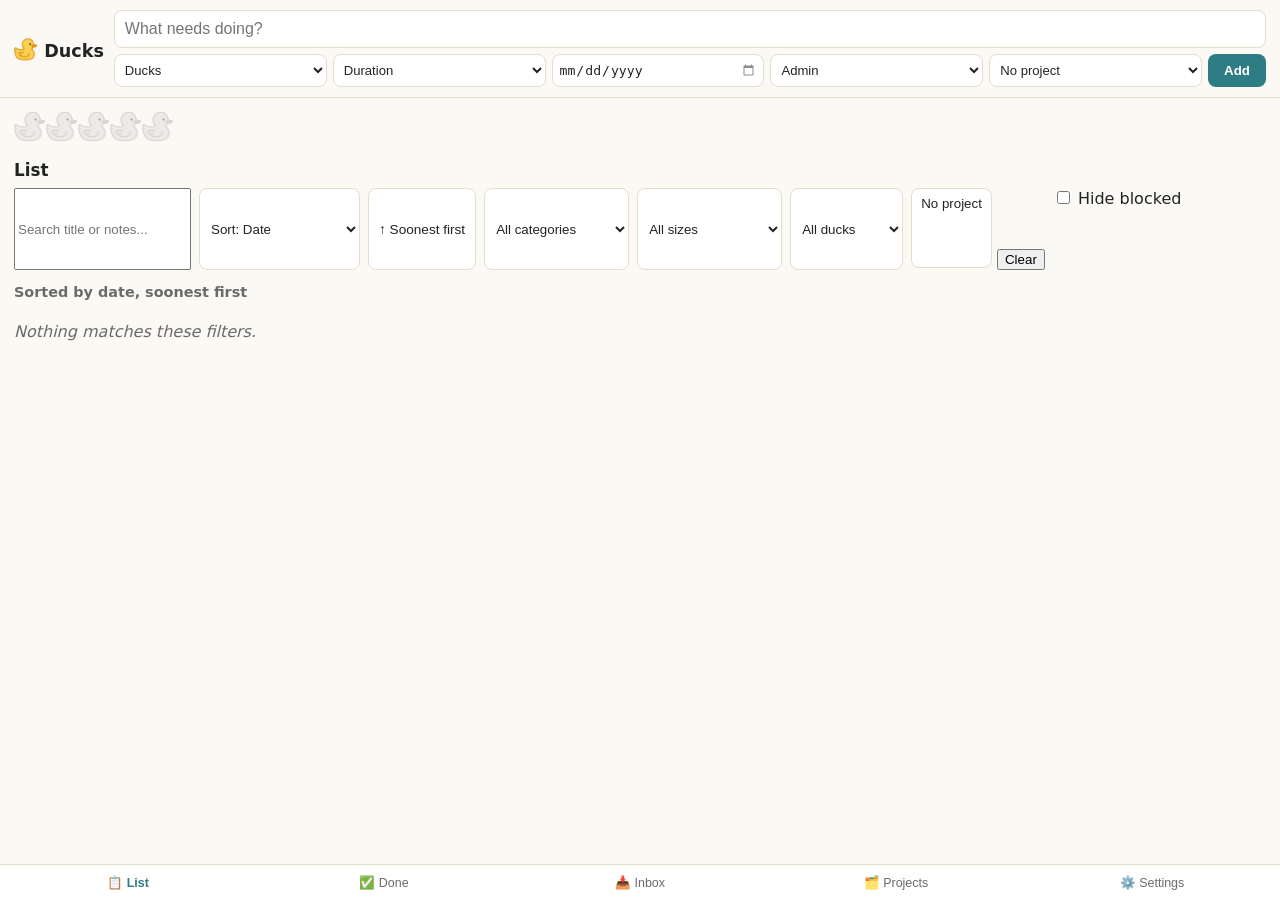
<file: index.html>
<!doctype html>
<html lang="en">
<head>
<meta charset="utf-8">
<meta name="viewport" content="width=device-width, initial-scale=1, viewport-fit=cover">
<title>Ducks</title>
<meta name="description" content="Get your ducks in a row.">
<link rel="manifest" href="./manifest.webmanifest">
<link rel="icon" href="./icons/favicon-32.png">
<link rel="apple-touch-icon" href="./icons/apple-touch-icon.png">
<meta name="apple-mobile-web-app-capable" content="yes">
<meta name="apple-mobile-web-app-status-bar-style" content="black-translucent">
<meta name="theme-color" content="#2e7d85">
<link rel="stylesheet" href="./app/styles.css?v=2026-11-06.5">
</head>
<body>
<div id="app"></div>
<script type="module" src="./app/main.js?v=2026-11-06.5"></script>
</body>
</html>
</file>
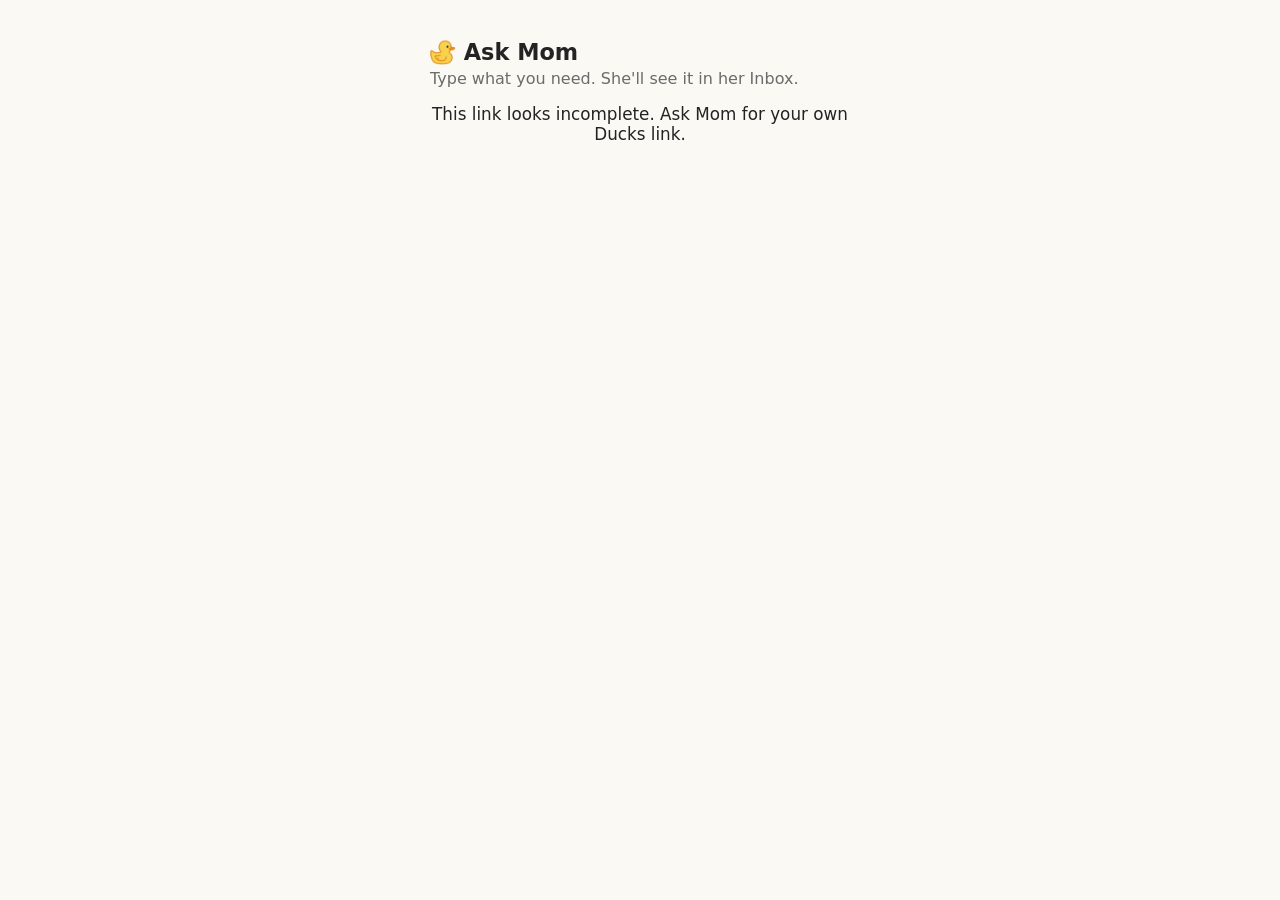
<file: kid/index.html>
<!doctype html>
<html lang="en">
<head>
<meta charset="utf-8">
<meta name="viewport" content="width=device-width, initial-scale=1">
<title>Ask Mom</title>
<meta name="theme-color" content="#2e7d85">
<style>
  :root { --bg: #fbf9f4; --card: #fff; --text: #232323; --border: #e4ddcc; --accent: #2e7d85; }
  @media (prefers-color-scheme: dark) {
    :root { --bg: #14181a; --card: #1e2427; --text: #ece7db; --border: #313a3d; --accent: #5bb0b8; }
  }
  * { box-sizing: border-box; }
  body {
    font-family: -apple-system, BlinkMacSystemFont, "Segoe UI", system-ui, sans-serif;
    background: var(--bg); color: var(--text); margin: 0; padding: 24px 16px;
    display: flex; justify-content: center;
  }
  .card { width: 100%; max-width: 420px; }
  h1 { font-size: 1.4rem; margin-bottom: 4px; }
  p.sub { color: #6b6b6b; margin-top: 0; }
  label { display: block; margin-top: 14px; font-size: 0.9rem; }
  input, textarea {
    width: 100%; box-sizing: border-box; padding: 10px; font-size: 1rem; margin-top: 6px;
    border-radius: 8px; border: 1px solid var(--border); background: var(--card); color: var(--text);
  }
  textarea { min-height: 90px; resize: vertical; }
  button {
    margin-top: 18px; padding: 12px 18px; font-size: 1rem; width: 100%;
    border-radius: 10px; border: none; background: var(--accent); color: white; font-weight: 700;
  }
  #result { margin-top: 16px; font-size: 1.05rem; text-align: center; }
</style>
</head>
<body>
<div class="card">
  <h1 id="heading"><img src="../icons/duck-glyph.png" alt="" width="26" height="26" style="vertical-align:-5px"> Ask Mom</h1>
  <p class="sub">Type what you need. She'll see it in her Inbox.</p>

  <form id="form">
    <label>What do you need?
      <textarea id="message" required></textarea>
    </label>
    <label>Needed by (optional)
      <input id="neededBy" type="date">
    </label>
    <button type="submit">Send</button>
  </form>
  <div id="result"></div>
</div>
<script type="module" src="./kid.js"></script>
</body>
</html>
</file>
<file: app/styles.css>
:root {
  --bg: #fbf9f4;
  --card-bg: #ffffff;
  --text: #232323;
  --muted-text: #6b6b6b;
  --border: #e4ddcc;
  --accent: #2e7d85;
  --accent-2: #ffcd3c;
  --overdue-bg: #fff4e0;
  --overdue-border: #e8a53a;
  --danger: #b5493f;
  --chip-bg: #f1ede2;
}
@media (prefers-color-scheme: dark) {
  :root {
    --bg: #14181a;
    --card-bg: #1e2427;
    --text: #ece7db;
    --muted-text: #9aa0a3;
    --border: #313a3d;
    --accent: #5bb0b8;
    --accent-2: #e0b23c;
    --overdue-bg: #2a2416;
    --overdue-border: #7a5a20;
    --danger: #d97a70;
    --chip-bg: #262d30;
  }
}

* { box-sizing: border-box; }
html, body { margin: 0; padding: 0; }
body {
  font-family: -apple-system, BlinkMacSystemFont, "Segoe UI", system-ui, sans-serif;
  background: var(--bg);
  color: var(--text);
  min-height: 100vh;
}
#app { display: flex; flex-direction: column; min-height: 100vh; }

.hdr {
  position: sticky; top: 0; z-index: 5;
  background: var(--bg);
  border-bottom: 1px solid var(--border);
  padding: 10px 14px;
  display: flex; align-items: center; gap: 10px; flex-wrap: wrap;
}
.brand { font-weight: 700; font-size: 1.1rem; }
.quickadd { display: flex; flex-direction: column; gap: 6px; flex: 1 1 260px; }
.quickadd input[type="text"] {
  padding: 9px 10px; border-radius: 8px; border: 1px solid var(--border);
  background: var(--card-bg); color: var(--text); font-size: 1rem; width: 100%;
}
.quickadd-extra { display: flex; gap: 6px; flex-wrap: wrap; }
.quickadd-extra select, .quickadd-extra input[type="date"] {
  flex: 1 1 90px; min-width: 84px; padding: 7px 6px; border-radius: 8px;
  border: 1px solid var(--border); background: var(--card-bg); color: var(--text);
  font-size: 0.82rem;
}
/* The browser's built-in calendar icon on <input type="date"> is a dark
   glyph with no way to recolor it directly. In light mode it's fine on a
   white field; in dark mode (var(--card-bg) is near-black) it was nearly
   invisible. invert() flips it to light-on-dark; the light-mode override
   cancels that back out so it isn't inverted twice there. */
input[type="date"]::-webkit-calendar-picker-indicator {
  filter: invert(0.55);
  cursor: pointer;
}
@media (prefers-color-scheme: dark) {
  input[type="date"]::-webkit-calendar-picker-indicator {
    filter: invert(0.9);
  }
}
.quickadd-extra button {
  padding: 8px 16px; border-radius: 8px; border: none;
  background: var(--accent); color: white; font-weight: 600;
}

.tabpanel { padding: 12px 14px 90px; flex: 1; }
.tabpanel h2 { font-size: 1.05rem; margin: 18px 0 8px; }
.tabpanel h3 { font-size: 0.9rem; margin: 14px 0 6px; color: var(--muted-text); }
.day-heading { font-size: 0.85rem; margin: 16px 0 8px; color: var(--muted-text); font-weight: 700; }
hr.day-sep { border: none; border-top: 1px solid var(--border); margin: 14px 0 0; }
.empty { color: var(--muted-text); font-style: italic; }
.hint { color: var(--muted-text); font-size: 0.85rem; }
.build-line { margin-top: 24px; padding-top: 12px; border-top: 1px solid var(--border); }

.cards { display: flex; flex-direction: column; gap: 10px; }
.card {
  background: var(--card-bg); border: 1px solid var(--border); border-radius: 12px;
  padding: 10px 12px;
}
.card.overdue { background: var(--overdue-bg); border-color: var(--overdue-border); }
.card-title { font-weight: 600; font-size: 1rem; }
.card-meta { display: flex; gap: 6px; flex-wrap: wrap; margin: 6px 0; }
.chip {
  background: var(--chip-bg); border-radius: 999px; padding: 2px 9px;
  font-size: 0.78rem; color: var(--text);
}
.chip.due { background: #ffe3c2; color: #6b3d00; }
.chip.doing { background: #d6ecff; color: #0a4a7a; }
.chip.blocked { background: #f3d6d6; color: #7a1a1a; }
.seq { color: var(--muted-text); font-weight: 400; font-size: 0.85em; }
.chip.muted { color: var(--muted-text); }
.card-actions { display: flex; gap: 6px; flex-wrap: wrap; margin-top: 6px; }
.card-actions button {
  padding: 7px 10px; border-radius: 8px; border: 1px solid var(--border);
  background: var(--card-bg); color: var(--text); font-size: 0.85rem;
}

.duck-ico { vertical-align: -4px; }

.editor { margin-top: 10px; padding-top: 10px; border-top: 1px dashed var(--border); display: flex; flex-direction: column; gap: 8px; }
.editor label { display: flex; flex-direction: column; gap: 4px; font-size: 0.82rem; color: var(--muted-text); }
.editor input, .editor select, .editor textarea {
  padding: 7px; border-radius: 8px; border: 1px solid var(--border);
  background: var(--card-bg); color: var(--text); font-size: 0.95rem;
}
.ducks-picker { display: flex; gap: 4px; align-items: center; flex-wrap: wrap; }
.ducks-picker button {
  padding: 5px 8px; border-radius: 8px; border: 1px solid var(--border);
  background: var(--card-bg); color: var(--text);
}
.ducks-picker button.sel { border-color: var(--accent); background: var(--chip-bg); }
button.danger { color: var(--danger); border-color: var(--danger); background: transparent; }

.save-row { display: flex; align-items: center; gap: 10px; }
.save-btn {
  padding: 9px 20px; border-radius: 8px; border: none;
  background: var(--accent); color: white; font-weight: 700;
}
.save-confirm { font-size: 0.85rem; color: var(--accent); font-weight: 600; }

/* The muted filter has to live on the base layer itself, not the shared
   parent: a CSS filter on a container is composited over its whole
   subtree, so a child's own "filter: none" can't cancel a parent's filter.
   That was the original bug (2026-09-29): both layers rendered equally
   grayed out and the fill never visibly appeared. */
/* display: inline-block matters here, not cosmetic: without it this div
   defaults to block and stretches to the full width of its container, so
   the fill layer's width:NN% (a percentage of THIS element's width) ends
   up measured against empty space to the right of the actual duck icons
   instead of against the icons themselves. A small day's progress could
   compute a real, nonzero fill percentage and still show basically no
   visible color, which is likely why this looked like it wasn't working
   even after the first fix (2026-09-29). inline-block shrinks this to the
   icon row's own width, so the percentage means what it looks like it means. */
.ducks-row { position: relative; display: inline-block; font-size: 1.8rem; line-height: 1; height: 2rem; }
.ducks-row-base { filter: grayscale(1) opacity(0.35); }
.ducks-row-fill { position: absolute; top: 0; left: 0; overflow: hidden; white-space: nowrap; }
.parade { text-align: center; font-weight: 600; }
.inbox-flag {
  display: block; width: 100%; margin-bottom: 12px; padding: 10px 14px;
  border: none; border-radius: 10px; background: var(--accent-2);
  color: var(--text); font-weight: 600; font-size: 0.95rem; cursor: pointer;
  text-align: center;
}

.slider-card { margin: 14px 0; }
.slider-card label { display: flex; align-items: center; gap: 10px; font-size: 0.85rem; color: var(--muted-text); }
.slider-card input[type=range] { flex: 1; }

.minutes-form { display: flex; gap: 6px; }
.minutes-form input {
  width: 90px; padding: 8px; border-radius: 8px; border: 1px solid var(--border);
  background: var(--card-bg); color: var(--text);
}
.minutes-form button {
  padding: 8px 12px; border-radius: 8px; border: none; background: var(--accent); color: white;
}

.filters { display: flex; gap: 8px; flex-wrap: wrap; margin-bottom: 10px; }
.filters select {
  padding: 7px; border-radius: 8px; border: 1px solid var(--border);
  background: var(--card-bg); color: var(--text);
}
.dir-toggle {
  padding: 7px 10px; border-radius: 8px; border: 1px solid var(--border);
  background: var(--card-bg); color: var(--text); font-size: 0.85rem;
}

.kidlink code {
  display: block; background: var(--chip-bg); padding: 6px 8px; border-radius: 6px;
  font-size: 0.75rem; word-break: break-all; margin-bottom: 10px;
}

/* Projects */
.project-dot {
  display: inline-block; width: 10px; height: 10px; border-radius: 50%;
  margin-right: 4px; vertical-align: middle;
}
.project-chip {
  color: white; border: none; font-weight: 600; cursor: pointer;
}
.color-picker { display: flex; gap: 8px; margin: 6px 0 4px; flex-wrap: wrap; }
.color-picker button {
  width: 30px; height: 30px; border-radius: 50%; border: 2px solid transparent;
  padding: 0;
}
.color-picker button.sel { border-color: var(--text); }
.tpl-target-choice { display: flex; gap: 16px; flex-wrap: wrap; margin: 6px 0 10px; }
.tpl-target-choice label { display: flex; align-items: center; gap: 6px; font-weight: normal; }
.back-link {
  background: none; border: none; color: var(--accent); font-size: 0.9rem;
  padding: 0; margin-bottom: 8px;
}
.step-done { opacity: 0.6; }
details.new-project, details.new-recurring {
  margin-top: 14px; border: 1px solid var(--border); border-radius: 10px; padding: 10px 12px;
}
details.new-project summary, details.new-recurring summary {
  cursor: pointer; font-weight: 600; color: var(--accent);
}
details.new-project label, details.new-recurring label {
  display: flex; flex-direction: column; gap: 4px; font-size: 0.82rem;
  color: var(--muted-text); margin-top: 10px;
}
details.new-project input, details.new-project select,
details.new-recurring input, details.new-recurring select {
  padding: 7px; border-radius: 8px; border: 1px solid var(--border);
  background: var(--card-bg); color: var(--text); font-size: 0.95rem;
}
details.new-project button#projCreate, details.new-recurring button#recCreate {
  margin-top: 12px; padding: 9px 14px; border-radius: 8px; border: none;
  background: var(--accent); color: white; font-weight: 600;
}
/* Scoped to .dep-checklist specifically (not just details.new-project
   label) and repeating the flex properties the generic details.new-project
   label rule sets, rather than only overriding flex-direction, since
   relying on cascade order here once left these rows looking stretched
   full-width with the checkbox stranded at the far right if the broader
   label rule's defaults (block-ish sizing, wide margin) won any part of
   the cascade, e.g. from a stale cached copy of this very file. */
.dep-checklist {
  display: flex; flex-direction: column; gap: 2px; margin-top: 4px;
  max-height: 220px; overflow-y: auto; border: 1px solid var(--border);
  border-radius: 8px; padding: 6px 8px;
}
.dep-checklist .dep-check-row {
  display: flex !important; flex-direction: row !important;
  align-items: center !important; justify-content: flex-start !important;
  gap: 10px !important; width: auto !important; margin: 0 !important;
  padding: 6px 2px !important; font-size: 0.95rem !important;
  color: var(--text) !important;
}
.dep-checklist .dep-check-row input[type="checkbox"] {
  flex: none; width: 18px; height: 18px; margin: 0;
}

.tabs {
  position: sticky; bottom: 0; z-index: 5;
  display: flex; background: var(--card-bg); border-top: 1px solid var(--border);
  padding-bottom: env(safe-area-inset-bottom);
}
.tabs button {
  flex: 1; padding: 10px 0; background: none; border: none; color: var(--muted-text); font-size: 0.78rem;
}
.tabs button.active { color: var(--accent); font-weight: 700; }
.nav-badge {
  display: inline-block; min-width: 16px; padding: 1px 5px; margin-left: 2px;
  border-radius: 999px; background: var(--accent-2); color: var(--text);
  font-size: 0.68rem; font-weight: 700; line-height: 1.3; vertical-align: 2px;
}

#syncStatus { min-height: 1.2em; }
</file>
